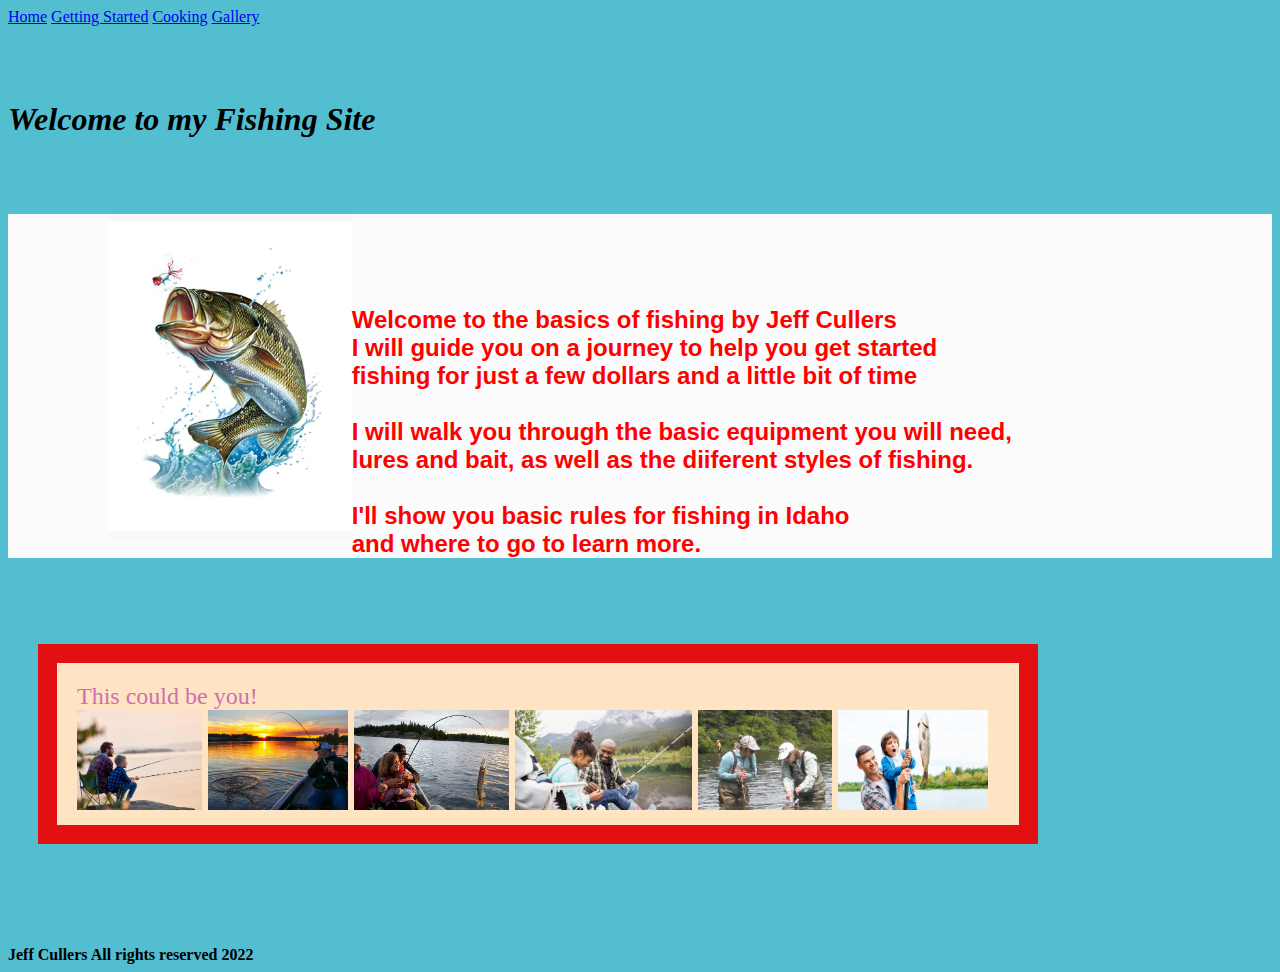
<file: index.html>
<!DOCTYPE html>
<html lang="en">
    <head>
        <title>Home</title>
       
      <link rel="stylesheet" href="style.css">

      
    
    </head>
<body style="background-color:rgb(83, 190, 207);" >

    
 
 
 
 
    
    
    <nav>
        <a href="index.html">Home</a>
        <a href="gettingstarted.html">Getting Started</a>
        <a href="cooking.html">Cooking</a>
        <a href="gallery.html">Gallery</a>
        </nav>
<br>
<br>
<br>
<h1>Welcome to my Fishing Site</h1>

<br>
<br>
<br>


<div>
    <div style="float: left">
    <img src="Bass jumping.jpg" height="325px" />
    </div>
    <div >
       <br>
       <br>
       <br>
       <br>
       <h2 style="color: red"> Welcome to the basics of fishing by Jeff Cullers <br>I will guide you on a journey to help you get started <br>fishing for just a few dollars and a little bit of time <br> 
        <br>I will walk you through the basic equipment you will need,<br> lures and bait, as well as the diiferent styles of fishing. <br>
        <br>I'll show you basic rules for fishing in Idaho <br>and where to go to learn more. </h2>
    </div>
    </div>
<br>
<br>
<p style="font-size:x-large">This could be you!
    <br>
    <img src="national-go-fishing-day-640x514.jpg" height="100px"/>   
    <img src="UG_Instagram_PickwickLake_jeffsamsel_47585516_284508418925555_1932982514983980239_n.jpg" height="100px"/>
    <img src="kid.jpg" height="100px"/>
    <img src="GettyImages-508066859-5905f6775f9b5810dce41c55.jpg" height="100px"/>
    <img src="Brook-Trout.jpg" height="100px"/>
    <img src="getty_517096495_2000133020009280143_314901.jpg" height="100px" width="150px"/>
</P>
<br>
<br>
<br>
<br>


    <footer><b>Jeff Cullers All rights reserved 2022</b></footer>

        <!---
        <div>Block-level element</div>
        <div>Block-level element</div>

        <span>Inline element</span>
        <span>Inline element</span>

<h4 class="smoke">CSS assignment</h4>


<div class="sticky">This is my sticky</div>

<div>
    <p>Lorem Ipsum is simply dummy text of the printing and typesetting industry. Lorem Ipsum has been the industry's standard dummy text ever since the 1500s, when an unknown printer took a galley of type and scrambled it to make a type specimen book. It has survived not only five centuries, but also the leap into electronic typesetting, remaining essentially unchanged. It was popularised in the 1960s with the release of Letraset sheets containing Lorem Ipsum passages, and more recently with desktop publishing software like Aldus PageMaker including versions of Lorem Ipsum.</p>
</div>
<p class="rainbow">Lorem Ipsum is simply dummy text of the printing and typesetting industry. Lorem Ipsum has been the industry's standard dummy text ever since the 1500s, when an unknown printer took a galley of type and scrambled it to make a type specimen book. It has survived not only five centuries, but also the leap into electronic typesetting, remaining essentially unchanged. It was popularised in the 1960s with the release of Letraset sheets containing Lorem Ipsum passages, and more recently with desktop publishing software like Aldus PageMaker including versions of Lorem Ipsum.</p>
<p class="largemouth">Lorem Ipsum is simply dummy text of the printing and typesetting industry. Lorem Ipsum has been the industry's standard dummy text ever since the 1500s, when an unknown printer took a galley of type and scrambled it to make a type specimen book. It has survived not only five centuries, but also the leap into electronic typesetting, remaining essentially unchanged. It was popularised in the 1960s with the release of Letraset sheets containing Lorem Ipsum passages, and more recently with desktop publishing software like Aldus PageMaker including versions of Lorem Ipsum.</p>
<p id="perch">Lorem Ipsum is simply dummy text of the printing and typesetting industry. Lorem Ipsum has been the industry's standard dummy text ever since the 1500s, when an unknown printer took a galley of type and scrambled it to make a type specimen book. It has survived not only five centuries, but also the leap into electronic typesetting, remaining essentially unchanged. It was popularised in the 1960s with the release of Letraset sheets containing Lorem Ipsum passages, and more recently with desktop publishing software like Aldus PageMaker including versions of Lorem Ipsum.</p>
<h3>Lorem Ipsum is simply dummy text of the printing and typesetting industry. Lorem Ipsum has been the industry's standard dummy text ever since the 1500s, when an unknown printer took a galley of type and scrambled it to make a type specimen book. It has survived not only five centuries, but also the leap into electronic typesetting, remaining essentially unchanged. It was popularised in the 1960s with the release of Letraset sheets containing Lorem Ipsum passages, and more recently with desktop publishing software like Aldus PageMaker including versions of Lorem Ipsum.</h3>
<h2>Test</h2>
<h1 id="crappie">
    This is my HTML assignment 2
</h1>


<h5 class="fry">This is an H5 heading</h5>

<div id="para">
    <p>This is a paragraph</p>
</div>


    <div class="absolute">This is my absolute;</div>
  
  
  



    <div>
<p>Change the color to green!</p>


</div>

<div class="pseudoclass">
    <p>Change the color to red!</p>
</div>
<h1 class="example">This is my main header</h1>

<h2 class="example example2">This is a H2 header</h2>

<section class="container">
    <p>This is my first paragraph</p>
    <a href="#">This is my first link</a>
</section>

<section>
    <p>This is my second paragraph</p>
    <a href="#">This is my second link</a>
</section>

<nav>
    <li>
        <p>This is my third paragraph</p>
        <a href="#">This is my third link</a>
    </li>
</nav>
<footer><b>Jeff Cullers All rights reserved 2022</b></footer>



















    
    <nav>
        <a href="#">Home</a>
        <a href="#">About</a>
        <a href="#">Media</a>
        </nav>






<header>
    <h1>Why You Should Stop ‘Gamifying’ Your Health and Fitness</h1>
</header>

<h3>You don't need to chase a fake goal to be able to chase a real goal.</h3>

<p><b>By Beth Skwarecki</b></p>


<img src="fitness.jpg" width="600px">

<p>Whenever there’s a task you don’t want to do, there’s a guaranteed way to feel worse about it: Just add a whole layer of guilt and disappointment on top. Streaks that you’ll inevitably break, badges you don’t care about, check-in notifications that bug you when you were just trying to relax. Ahh, gamification.</p>

<p>Before we talk about all the reasons gamification is bullshit, let’s talk about why games work the way they do. In a roleplaying game, you earn “experience points” as a metaphor for real-life experience. You earn fake money because it’s meant to mimic the concept of real-life money. You’re given a quest because, in real life, people work hard in pursuit of goals. Games have these metrics and structures because the game is <i>trying to imitate real life</i>.</p>


<p>Real life doesn’t require fake metrics. You don’t need to rack up XP, because you’re gaining actual experience. You don’t need a fake quest, because you’re on a real quest. Whether that’s deadlifting 500 pounds or seeing better cholesterol numbers the next time you go to the doctor, your health habits have real-world rewards and consequences.</p>


<section>
<h3><b>Aim for consistency, not streaks</b></h3>

<p>Streaks entertain you during good times with the explicit goal of heaping disappointment on you when you slip up. And they’re a particularly harmful type of misdirection, because people easily become more focused on the streak than on whatever reason they were doing the streak in the first place.</p>

<p>I argue here that, should you ever find yourself suckered into chasing a streak, you should break your streak before the streak breaks you. No health habit needs to be done every day without fail. Even aside from the fact that <u>days are good and often needed for physical and mental reasons</u>, do you think your body can tell the difference between 9,999 steps and 10,000?</p>

<ul>

    <li>Running a local 5K, and trying to finish in the top X percent of your age group.</li>
    <li>Competing in something like a powerlifting meet, where you try to put up the best possible total on meet day.</li>
    <li>Joining a recreational sports league, and getting to know the members of your softball/soccer/pickleball team while either crushing the competition or commiserating about your inability to do so.</li>


</ul>


</section>

<footer>2022. All Rights Reserved</footer>


<iframe width="560" height="315" src="https://www.youtube.com/embed/TIdQBHCyyo8"></iframe>

<header>
    <h1>Introduction</h1>
</header>
  

    
    
<p>This is a paragraph</p>

Lorem Ipsum is simply dummy text of the <br>printing and typesetting industry. Lorem Ipsum has been the industry's standard dummy text ever since the 1500s, <br>when an unknown printer took a galley of type and scrambled it to make a type specimen book. It has survived not only five centuries, but also the leap into electronic typesetting, remaining essentially unchanged. It was popularised in the 1960s with the release of Letraset sheets containing Lorem Ipsum passages, and more recently with desktop publishing software like Aldus PageMaker including versions of Lorem Ipsum

<div>
<ul>
    <li>Idaho</li>
    <li>Oregon</li>
    <li>California</li>
</ul>
</div>

<ol>
    <li>Idaho</li>
    <li>Oregon</li>
    <li>California</li>
</ol>

<p>Ted said, <q>HTML is the backbone of the web.</q></p>


<a href="https://www.daudisa.net/">This is my website</a>




<p>
<img src="nature.jpg" height=300px alt="Nicepicture of a sunset">



<p>


<audio controls>
    <source src="audio.mp3">
</audio>

<p>

<video controls>
    <source src="bear.mp4">
    </video>

</p>


<footer>
    <p>©Daud Isa. All Rights Reserved</p>
    </footer>


    <button>Click!</button>
-->
</body>
</html>
</file>
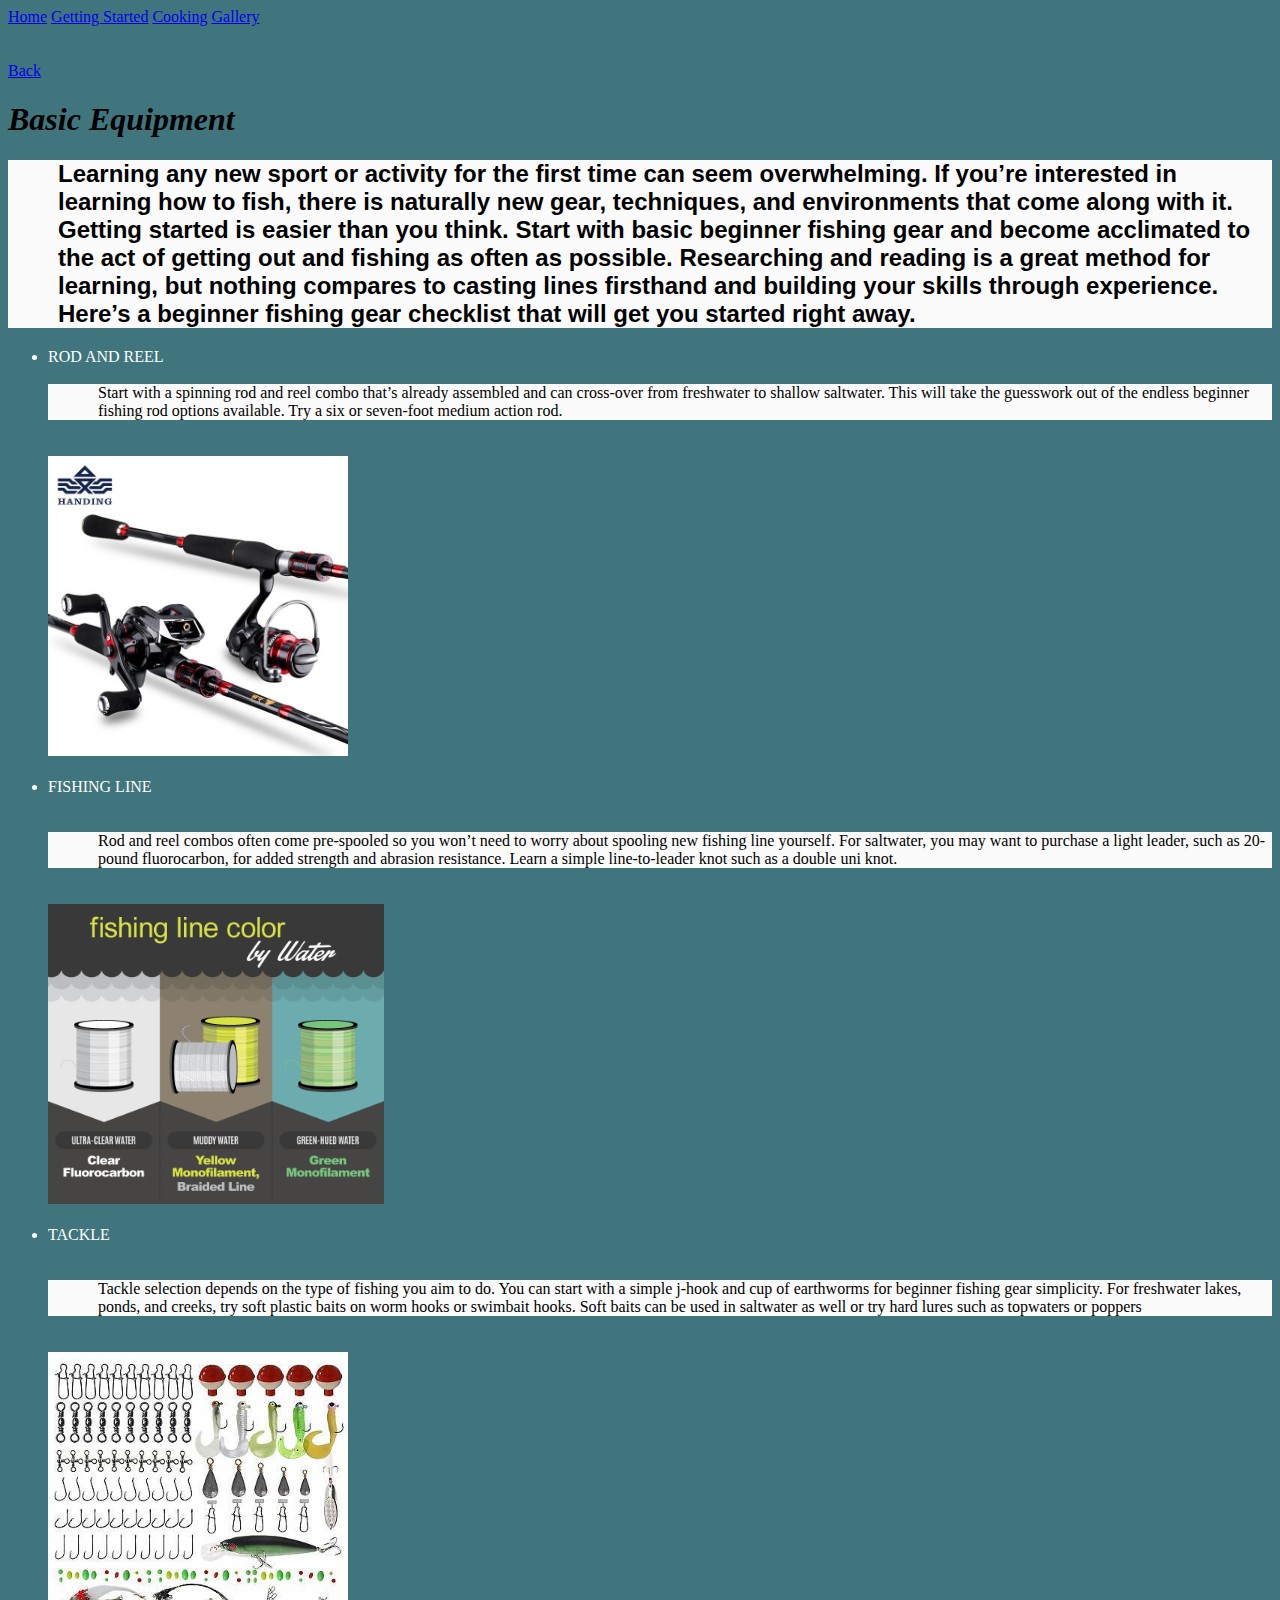
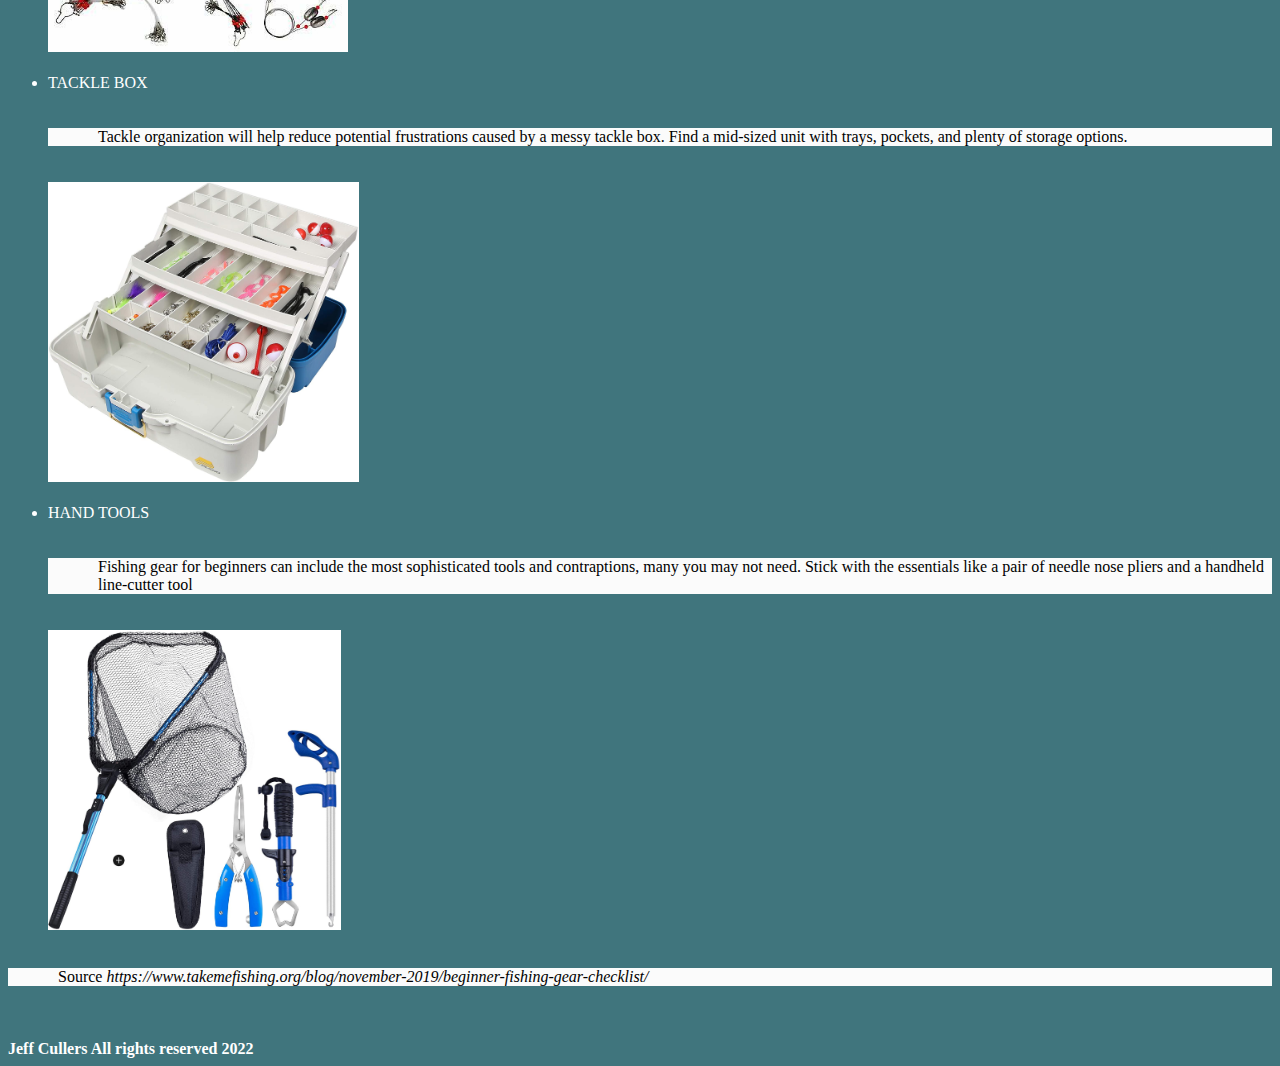
<file: Basicequipment.html>
<!DOCTYPE html>
<html lang="en">
    <head>
        <title>Equipment</title>
       
      <link rel="stylesheet" href="style.css">

      
    
    </head>
<body style="background-color:rgb(64, 117, 125);" >

    
 
 
 
 
    
    
    <nav>
        <a href="index.html">Home</a>
        <a href="gettingstarted.html">Getting Started</a>
        <a href="cooking.html">Cooking</a>
        <a href="gallery.html">Gallery</a>
        </nav>
        <br>
        <br>
        <nav>
          
            <a href="gettingstarted.html">Back</a>
            
            </nav>

<h1>Basic Equipment</h1>

<div>
<h2 style="color: #000;">
    Learning any new sport or activity for the first time can seem overwhelming. If you’re interested in learning how to fish, there is naturally new gear, techniques, and environments that come along with it. Getting started is easier than you think. Start with basic beginner fishing gear and become acclimated to the act of getting out and fishing as often as possible. Researching and reading is a great method for learning, but nothing compares to casting lines firsthand and building your skills through experience. Here’s a beginner fishing gear checklist that will get you started right away.  

</h2>

</div>
<ul>
<li style="color: white;">
    ROD AND REEL
    <br>
    <br>  
</li>
    <div>
        Start with a spinning rod and reel combo that’s already assembled and can cross-over from freshwater to shallow saltwater. This will take the guesswork out of the endless beginner fishing rod options available. Try a six or seven-foot medium action rod.  
    </div>
    <br>
    <br>
    <img src="rod and reel.jpg" height="300px"/>
    <br>
    <br>
<li style="color: white;">
    FISHING LINE   
</li>
<br>
    <br>
    <div>
        Rod and reel combos often come pre-spooled so you won’t need to worry about spooling new fishing line yourself. For saltwater, you may want to purchase a light leader, such as 20-pound fluorocarbon, for added strength and abrasion resistance. Learn a simple line-to-leader knot such as a double uni knot.  
    </div>
    <br>
    <br>
    <img src="line.png" height="300px"/>
    <br>
    <br>
<li style="color: white;">
    TACKLE  
</li>
<br>
    <br>
    <div>
        Tackle selection depends on the type of fishing you aim to do. You can start with a simple j-hook and cup of earthworms for beginner fishing gear simplicity. For freshwater lakes, ponds, and creeks, try soft plastic baits on worm hooks or swimbait hooks. Soft baits can be used in saltwater as well or try hard lures such as topwaters or poppers  
    </div>
    <br>
    <br>
    <img src="tackle.jpg" height="300px"/>
    <br>
    <br>
<li style="color: white;">
    TACKLE BOX  
</li>
<br>
    <br>
    <div>
        Tackle organization will help reduce potential frustrations caused by a messy tackle box. Find a mid-sized unit with trays, pockets, and plenty of storage options. 
    </div>
    <br>
    <br>
    <img src="box.jpg" height="300px"/>
    <br>
    <br>
<li style="color: white;">
    HAND TOOLS   
</li>
<br>
    <br>
    <div>
        Fishing gear for beginners can include the most sophisticated tools and contraptions, many you may not need. Stick with the essentials like a pair of needle nose pliers and a handheld line-cutter tool  
    </div>
    <br>
    <br>
    <img src="tools.jpg" height="300px"/>
    <br>
    <br>

</ul>
<div>
    Source   <i>https://www.takemefishing.org/blog/november-2019/beginner-fishing-gear-checklist/</i>
</div>
<br>
<br>
<br>
<footer style="color: white;"><b>Jeff Cullers All rights reserved 2022</b></footer>

</html>
</file>
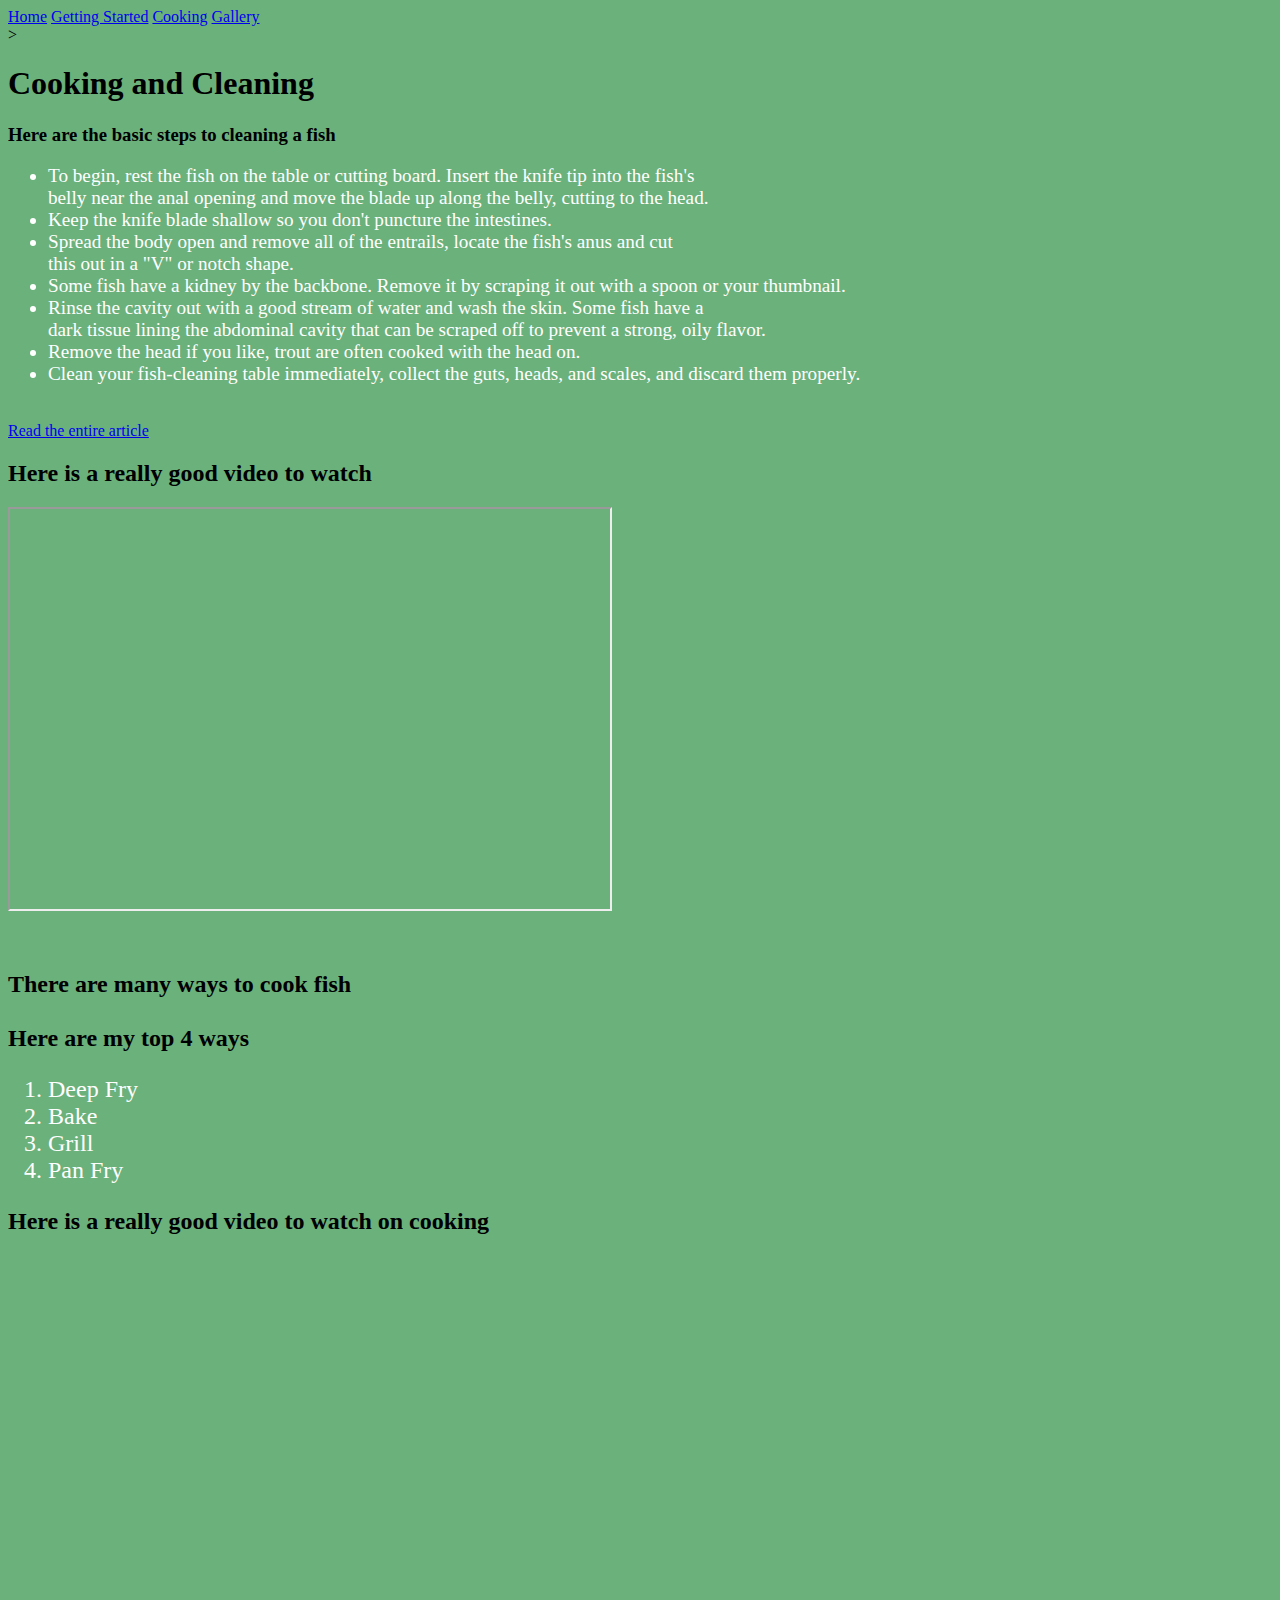
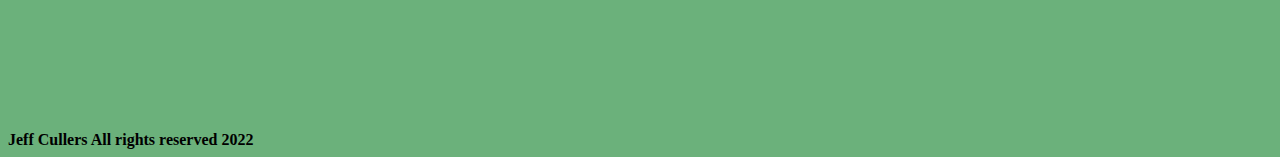
<file: cooking.html>
<!DOCTYPE html>
<html lang="en">
    <head>
        <title>Cooking</title>
    </head>
    <nav>
        <a href="index.html">Home</a>
        <a href="gettingstarted.html">Getting Started</a>
        <a href="cooking.html">Cooking</a>
        <a href="gallery.html">Gallery</a>
        </nav>

<body style="background-color:rgb(107, 177, 123);" ></body>>
   <header> <h1>Cooking and Cleaning</h1>
   </header>

   
   
    <p><h3>Here are the basic steps to cleaning a fish</h3></em></p>
    <ul style="color: white; font-size: larger;">
        <li>
            To begin, rest the fish on the table or cutting board. Insert the knife tip into the fish's<br> belly near the anal opening and move the blade up along the belly, cutting to the head.
        </li>
        <li>
            Keep the knife blade shallow so you don't puncture the intestines.
        </li>
        
        <li>
            Spread the body open and remove all of the entrails, locate the fish's anus and cut<br> this out in a "V" or notch shape.
        </li>
        <li>
            Some fish have a kidney by the backbone. Remove it by scraping it out with a spoon or your thumbnail.
        </li>
        <li>
            Rinse the cavity out with a good stream of water and wash the skin. Some fish have a <br>dark tissue lining the abdominal cavity that can be scraped off to prevent a strong, oily flavor.
        </li>
        <li>
            Remove the head if you like, trout are often cooked with the head on.
        </li>
        <li>
            Clean your fish-cleaning table immediately, collect the guts, heads, and scales, and discard them properly.
        </li>
    </ul>

    <p>
        <a href="https://www.takemefishing.org/how-to-fish/how-to-catch-fish/how-to-clean-a-fish/" target="_blank"> <br> Read the entire article</a>

        <h2>Here is a really good video to watch</h2>
</p>
   <header><b><section><iframe width="600" height="400" src="https://www.youtube.com/embed/apjhIAKDuX0" title="YouTube video player" frameborder="100" allow="accelerometer; autoplay; clipboard-write; encrypted-media; gyroscope; picture-in-picture" allowfullscreen></iframe></section></b></header>
   <br>
   <br>
    <p>
        <h2><b>There are many ways to cook fish <br> 
            <br>
            Here are my top 4 ways</b></h2>
    </p>

   <ol style="color: white; font-size: x-large;">
       <li>
           Deep Fry
       </li>
       <li>
            Bake 
       </li>
       <li>
            Grill
       </li>
       <li>
            Pan Fry
       </li>
    
    
    </ol>

    <h2>Here is a really good video to watch on cooking</h2>
   <header><b><section><iframe width="600" height="400" src="https://www.youtube.com/embed/Cs1iH97sFpM" title="YouTube video player" frameborder="0" allow="accelerometer; autoplay; clipboard-write; encrypted-media; gyroscope; picture-in-picture" allowfullscreen></iframe></section></b></header>
   <br>
   <br>
   <br>
   <br>

   <footer><b>Jeff Cullers All rights reserved 2022</b></footer>
</html>
</file>
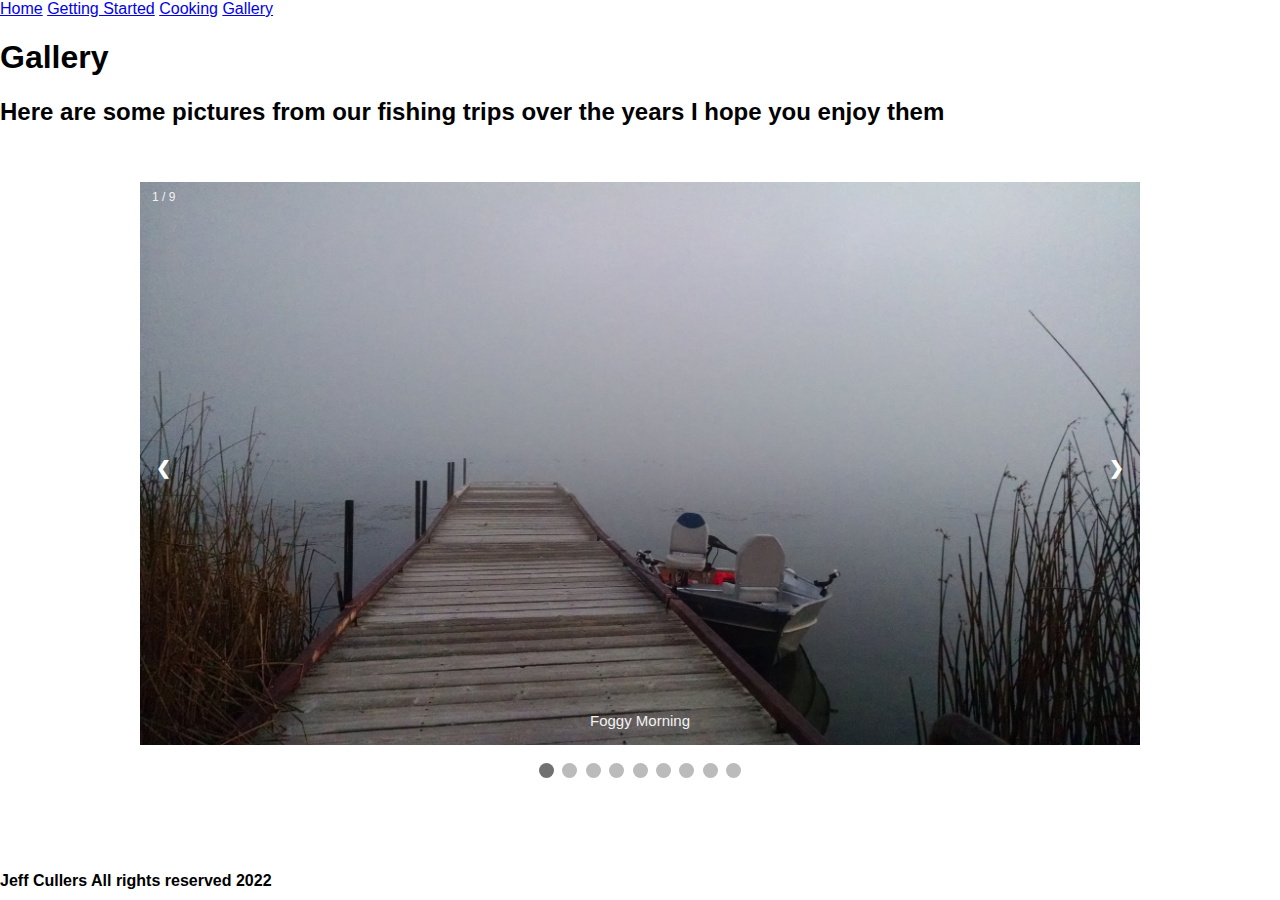
<file: gallery.html>
<!DOCTYPE html>
<html lang="en">
    <head>
        <title>gallery</title>
    </head>
    <nav>
      <a href="index.html">Home</a>
      <a href="gettingstarted.html">Getting Started</a>
      <a href="cooking.html">Cooking</a>
      <a href="gallery.html">Gallery</a>
      </nav>
      
    <meta name="viewport" content="width=device-width, initial-scale=1">
    <style>
      
    * {box-sizing: border-box}
    body {font-family: Verdana, sans-serif; margin:0}
    .mySlides {display: none}
    img {vertical-align: middle;}
    
    /* Slideshow container */
    .slideshow-container {
      max-width: 1000px;
      position: relative;
      margin: auto;
    }
    
    /* Next & previous buttons */
    .prev, .next {
      cursor: pointer;
      position: absolute;
      top: 50%;
      width: auto;
      padding: 16px;
      margin-top: -22px;
      color: white;
      font-weight: bold;
      font-size: 18px;
      transition: 0.6s ease;
      border-radius: 0 3px 3px 0;
      user-select: none;
    }
    
    /* Position the "next button" to the right */
    .next {
      right: 0;
      border-radius: 3px 0 0 3px;
    }
    
    /* On hover, add a black background color with a little bit see-through */
    .prev:hover, .next:hover {
      background-color: rgba(0,0,0,0.8);
    }
    
    /* Caption text */
    .text {
      color: #f2f2f2;
      font-size: 15px;
      padding: 8px 12px;
      position: absolute;
      bottom: 8px;
      width: 100%;
      text-align: center;
    }
    
    /* Number text (1/3 etc) */
    .numbertext {
      color: #f2f2f2;
      font-size: 12px;
      padding: 8px 12px;
      position: absolute;
      top: 0;
    }
    
    /* The dots/bullets/indicators */
    .dot {
      cursor: pointer;
      height: 15px;
      width: 15px;
      margin: 0 2px;
      background-color: #bbb;
      border-radius: 50%;
      display: inline-block;
      transition: background-color 0.6s ease;
    }
    
    .active, .dot:hover {
      background-color: #717171;
    }
    
    /* Fading animation */
    .fade {
      animation-name: fade;
      animation-duration: 1.5s;
    }
    
    @keyframes fade {
      from {opacity: .4} 
      to {opacity: 1}
    }
    
    /* On smaller screens, decrease text size */
    @media only screen and (max-width: 300px) {
      .prev, .next,.text {font-size: 11px}
    }
    </style>
    </head>
    <body>
      <header> <h1>Gallery</h1>
      </header>

      <Section>
        <h2>
          Here are some pictures from our fishing trips over the years             I hope you enjoy them
        </h2>

      </Section>
      <br>
      <br>

    <div class="slideshow-container">
    
    <div class="mySlides fade">
      <div class="numbertext">1 / 9</div>
      <img src="fog.jpg" style="width:100%">
      <div class="text">Foggy Morning</div>
    </div>
    
    <div class="mySlides fade">
      <div class="numbertext">2 / 9</div>
      <img src="joc 1.jpg" style="width:100%">
      <div class="text">It's all about that Bass</div>
    </div>
    
    <div class="mySlides fade">
      <div class="numbertext">3 / 9</div>
      <img src="jeff 1.jpg" style="width:100%">
      <div class="text">Not to be outdone</div>
    </div>

    <div class="mySlides fade">
      <div class="numbertext">4 / 9</div>
      <img src="boat 1.jpg" style="width:100%">
      <div class="text">Captain Jocelyn and First Mate Baloo</div>
    </div>

    <div class="mySlides fade">
      <div class="numbertext">5 / 9</div>
      <img src="boat 2.jpg" style="width:100%">
      <div class="text">This is the life</div>
    </div>

    <div class="mySlides fade">
      <div class="numbertext">6 / 9</div>
      <img src="boat 3.jpg" style="width:100%">
      <div class="text">My turn to captain the boat</div>
    </div>
    
    <div class="mySlides fade">
      <div class="numbertext">7 / 9</div>
      <img src="fish.jpg" style="width:100%">
      <div class="text">Good day on the lake</div>
    </div>

    <div class="mySlides fade">
      <div class="numbertext">8 / 9</div>
      <img src="fish 2.jpg" style="width:100%">
      <div class="text">Big fish fry on the way</div>
    </div>

    <div class="mySlides fade">
      <div class="numbertext">9 / 9</div>
      <img src="sunset.jpg" style="width:100%">
      <div class="text">Time to head in for the day</div>
    </div>
    
    <a class="prev" onclick="plusSlides(-1)">❮</a>
    <a class="next" onclick="plusSlides(1)">❯</a>
    
    </div>
    <br>
    
    <div style="text-align:center">
      <span class="dot" onclick="currentSlide(1)"></span> 
      <span class="dot" onclick="currentSlide(2)"></span> 
      <span class="dot" onclick="currentSlide(3)"></span> 
      <span class="dot" onclick="currentSlide(4)"></span> 
      <span class="dot" onclick="currentSlide(5)"></span> 
      <span class="dot" onclick="currentSlide(6)"></span>
      <span class="dot" onclick="currentSlide(7)"></span> 
      <span class="dot" onclick="currentSlide(8)"></span> 
      <span class="dot" onclick="currentSlide(9)"></span>
    </div>
    
    <script>
    let slideIndex = 1;
    showSlides(slideIndex);
    
    function plusSlides(n) {
      showSlides(slideIndex += n);
    }
    
    function currentSlide(n) {
      showSlides(slideIndex = n);
    }
    
    function showSlides(n) {
      let i;
      let slides = document.getElementsByClassName("mySlides");
      let dots = document.getElementsByClassName("dot");
      if (n > slides.length) {slideIndex = 1}    
      if (n < 1) {slideIndex = slides.length}
      for (i = 0; i < slides.length; i++) {
        slides[i].style.display = "none";  
      }
      for (i = 0; i < dots.length; i++) {
        dots[i].className = dots[i].className.replace(" active", "");
      }
      slides[slideIndex-1].style.display = "block";  
      dots[slideIndex-1].className += " active";
    }
    </script>
    <br>
    <br>
    <br>
    <br>
    <br>

   <footer><b>Jeff Cullers All rights reserved 2022</b></footer>
</html>
</file>
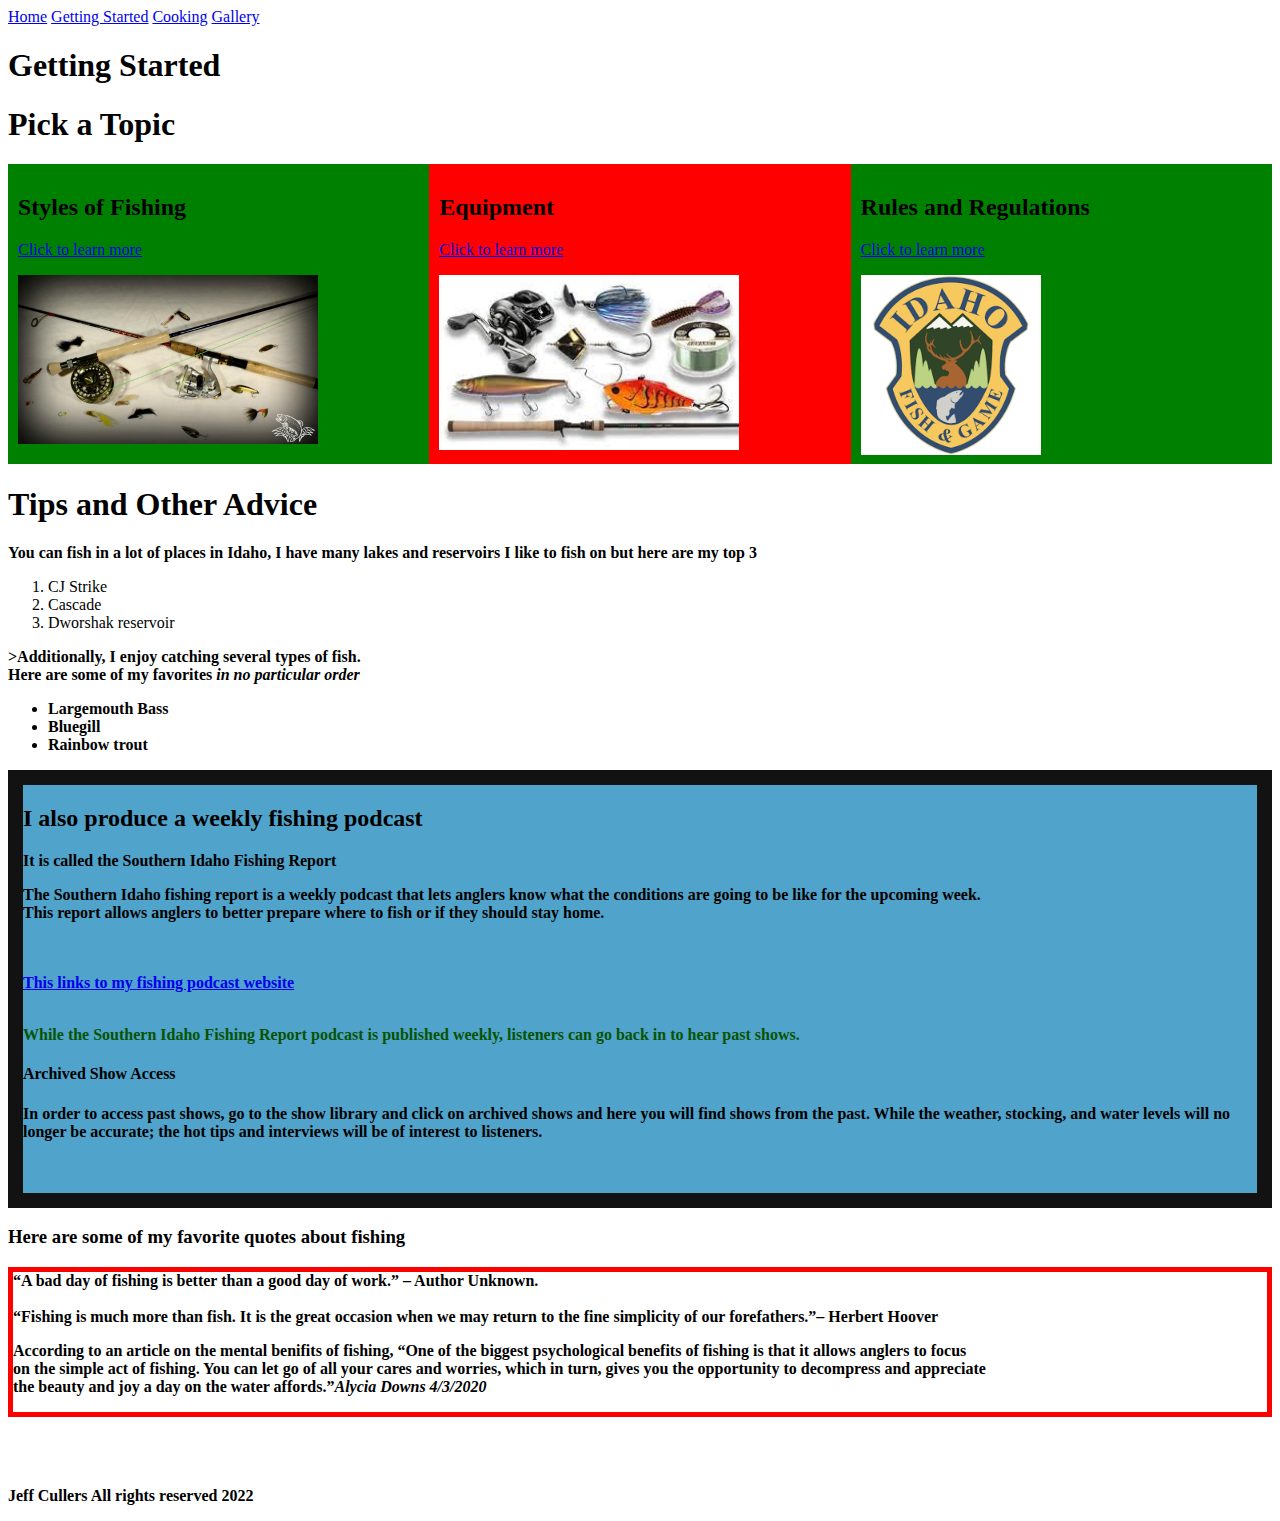
<file: gettingstarted.html>
<!DOCTYPE html>
<html lang="en">
    <head>
        <title>getting started</title>

        <style>
       
       .thin-red-border {
    border-color: red;
    border-width: 5px;
    border-style: solid
       }

       .thick-black-border {
    border-color: rgb(18, 18, 18);
    border-width: 15px;
    border-style: solid;
    background-color: rgb(80, 163, 202);
       }

       * {
  box-sizing: border-box;
}

/* Create three equal columns that floats next to each other */
.column {
  float: left;
  width: 33.33%;
  padding: 10px;
  height: 300px; /* Should be removed. Only for demonstration */
}

/* Clear floats after the columns */
.row:after {
  content: "";
  display: table;
  clear: both;
}
        </style>
    </head>

    <nav>
        <a href="index.html">Home</a>
        <a href="gettingstarted.html">Getting Started</a>
        <a href="cooking.html">Cooking</a>
        <a href="Gallery.html">Gallery</a>
        </nav>

        

<body>
   <header> <h1>Getting Started</h1>
   </header>

   <header>
    
</header>

<h1>Pick a Topic</h1>

<div class="row">
  <div class="column" style="background-color: green;">
    <h2>Styles of Fishing</h2>
    <p><a href="Styles.html" target="_blank">Click to learn more</a></p>
    <img src="Fly-Fishing-vs-Spin-Fishing-1.jpg" width="300px"/>
  </div>
  <div class="column" style="background-color: red;">
    <h2>Equipment</h2>
    <p><a href="Basicequipment.html" target="_blank">Click to learn more</a></p>
    <img src="equipment.jfif" width="300px"/>
  </div>
  <div class="column" style="background-color: green;">
    <h2>Rules and Regulations</h2>
    <p><a href="rulesandregulations.html" target="_blank">Click to learn more</a></p>
    <img src="ID fish and game.png" height="180px"/>
  </div>
</div>



<div>


<div class="list">





</div>

<h1>Tips and Other Advice</h1>



<P><b>You can fish in a lot of places in Idaho, I have many lakes and reservoirs I like to fish on but here are my top 3</b></P>

<div id="list2">
<ol>
    <li>
        CJ Strike
    </li>
    <li>
        Cascade
    </li>
    <li>
        Dworshak reservoir
    </li>

</ol>
</div>


<p><b>>Additionally, I enjoy catching several types of fish.<br>Here are some of my favorites <em> in no particular order</em></b</p>
<ul>
    <li>
        Largemouth Bass
    </li>
    <li>
        Bluegill
    </li>
    <li>
        Rainbow trout
    </li>
</ul>

<div  class="thick-black-border">
  <h2 >I also produce a weekly fishing podcast</h2>

      <summary>It is called the Southern Idaho Fishing Report</summary>
      <p>The Southern Idaho fishing report is a weekly podcast that lets anglers know what the conditions are going to be like for the upcoming week. <br>This report allows anglers to better prepare where to fish or if they should stay home.</p>
      <br>
      <br>
      <a href="https://southernidahofishing.com/blog/" target="_blank">This links to my fishing podcast website</a>
      <br>
      <br>
      <p><span style="color:rgb(7, 83, 4)"> While the Southern Idaho Fishing Report podcast is published weekly, listeners can go back in to hear past shows.</span></p>
      
      <aside>
      <h4>Archived Show Access</h4>
      <p>In order to access past shows, go to the show library and click on archived shows and here you will find shows from the past. While the weather, stocking, and water levels will no longer be accurate; the hot tips and interviews will be of interest to listeners.</p>
      </aside>
      <br>
      <br>   
</div>


<p>
    <h3 >Here are some of my favorite quotes about fishing</h3>
    <div class="thin-red-border">
        <q>A bad day of fishing is better than a good day of work.</q> – Author Unknown.
        <br>
        <br>
    
        <q>Fishing is much more than fish. It is the great occasion when we may return to the fine simplicity of our forefathers.</q>– Herbert Hoover
    
        <p>According to an article on the mental benifits of fishing, <q>One of the biggest psychological benefits of fishing is that it allows anglers to focus <br>on the simple act of fishing.  You can let go of all your cares and worries, which in turn, gives you the opportunity to decompress and appreciate <br>the beauty and joy a day on the water affords.</q><cite>Alycia Downs 4/3/2020</cite></p>
      </div> 
</p>









<br>
<br>
<br>

   <footer><b>Jeff Cullers All rights reserved 2022</b></footer>
</p>
</html>
</file>
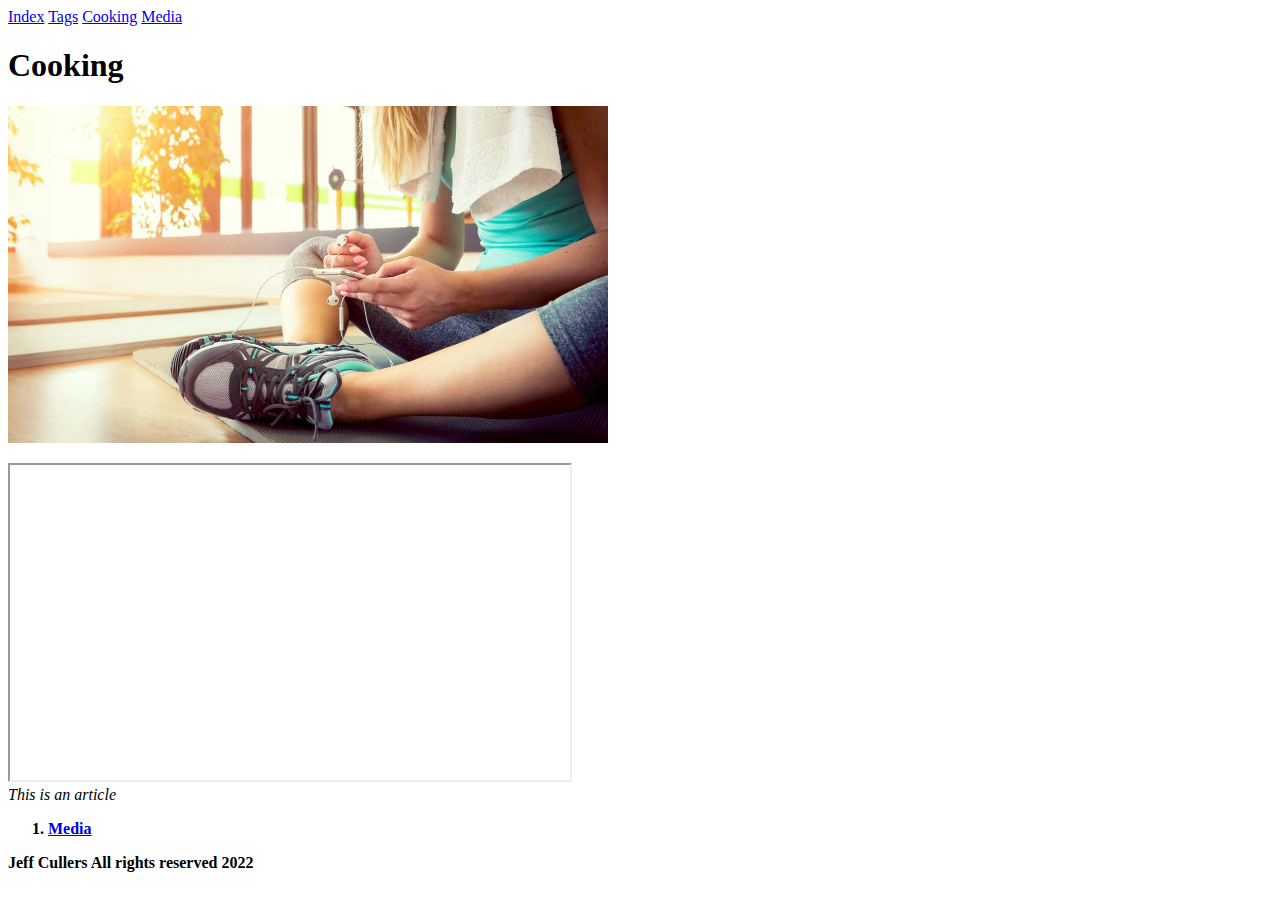
<file: nested.html>
<!DOCTYPE html>
<html lang="en">
    <head>
        <title>Cooking</title>
    </head>
    <nav>
        <a href="index.html">Index</a>
        <a href="tags.html">Tags</a>
        <a href="cooking.html">Cooking</a>
        <a href="gallery.html">Media</a>
        </nav>

<body>
   <header> <h1>Cooking</h1>
   </header>

   
   <div><p><main><img src="fitness.jpg" width=600px alt="girl looking at phone"></main></p></div>
   <header><b><section><iframe width="560" height="315" src="https://www.youtube.com/embed/TIdQBHCyyo8"></iframe></section></b></header>
   <i><article><em>This is an article</em></article></i>
   <b><ol><li><a href=“media.html”>Media</a></li></ol></b>
   

   <footer><b>Jeff Cullers All rights reserved 2022</b></footer>
</html>
</file>
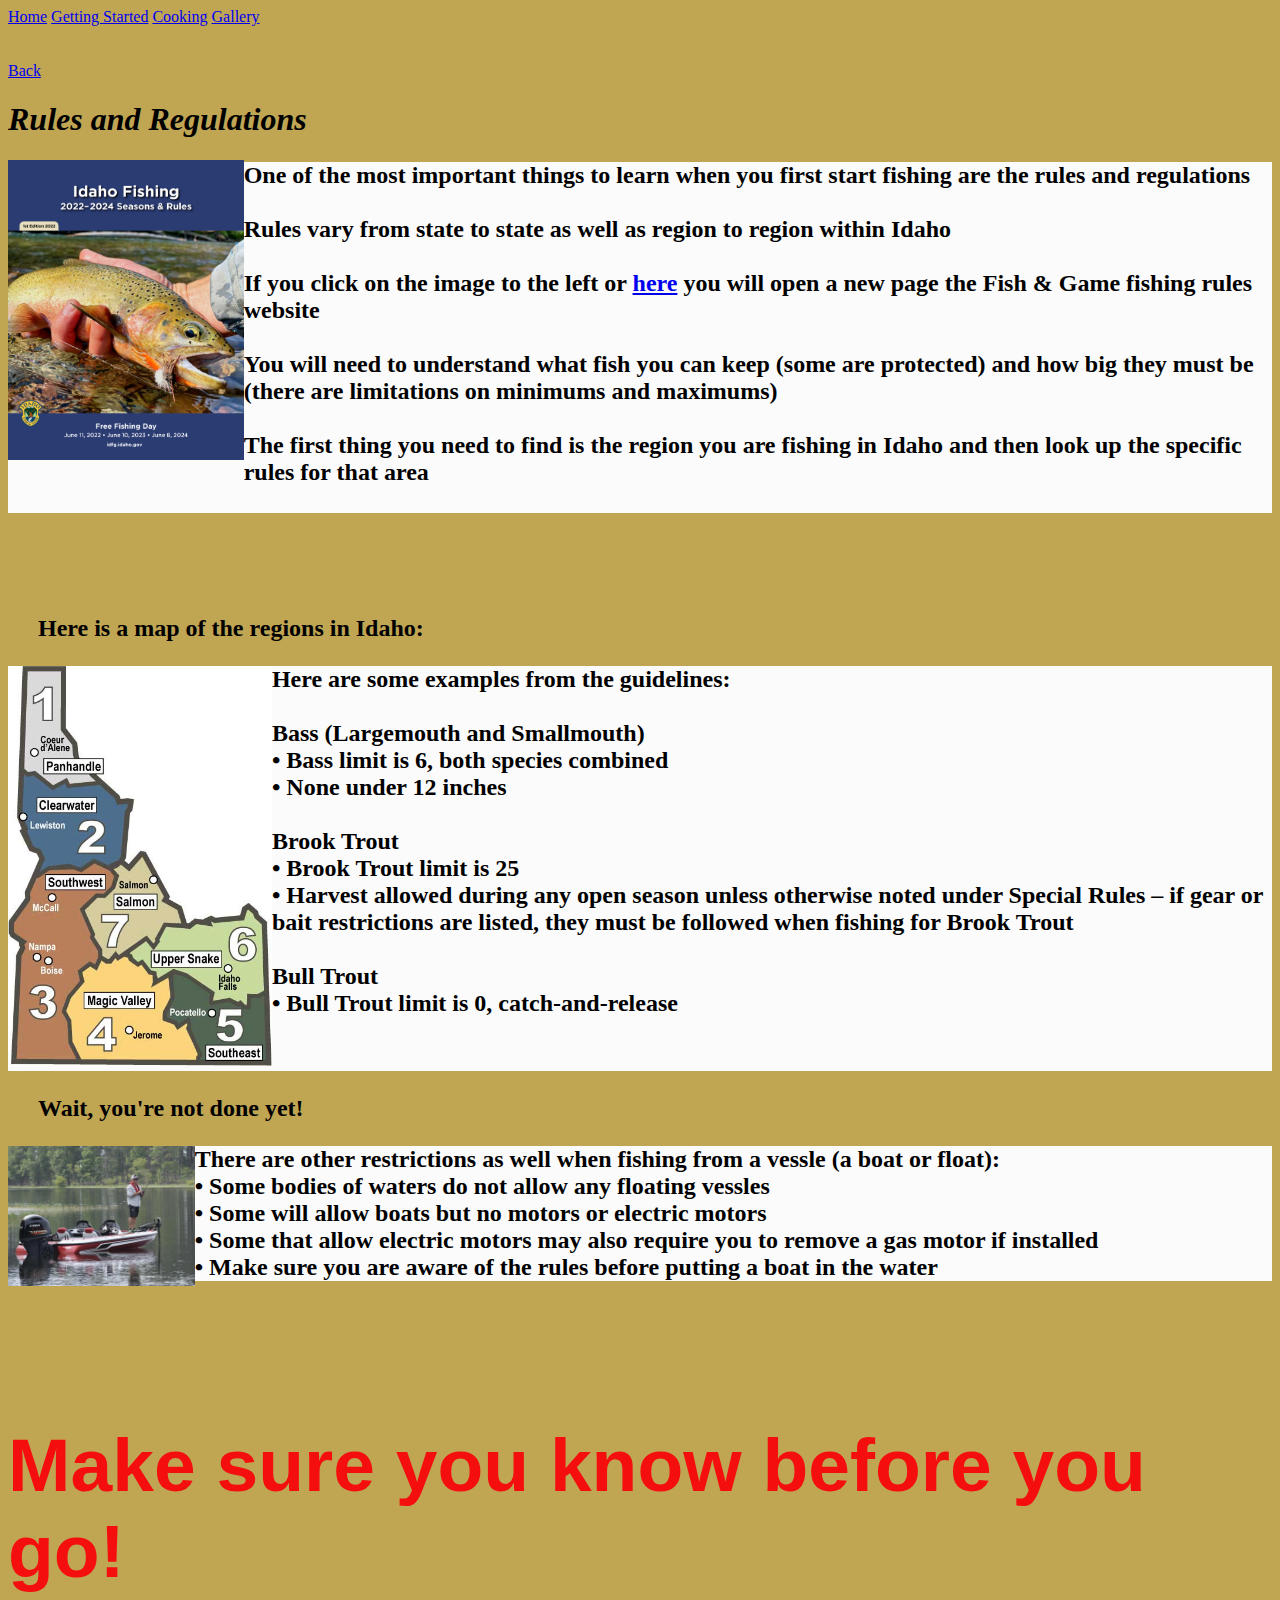
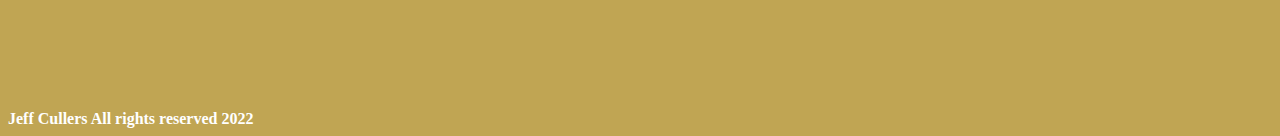
<file: rulesandregulations.html>
<!DOCTYPE html>
<html lang="en">
    <head>
        <title>Rules</title>
       
      <link rel="stylesheet" href="style.css">

      
    
    </head>
<body style="background-color:rgb(192, 165, 83);" >

    
 
 
 
 
    
    
    <nav>
        <a href="index.html">Home</a>
        <a href="gettingstarted.html">Getting Started</a>
        <a href="cooking.html">Cooking</a>
        <a href="gallery.html">Gallery</a>
        </nav>
        <br>
        <br>
        <nav>
          
            <a href="gettingstarted.html">Back</a>
            
            </nav>

<h1>Rules and Regulations</h1>

<a href="https://idfg.idaho.gov/rules/fish" target="_blank"> <img src="idaho_fishing_2022-2024_seasons_and_rules_booklet_cover.png" height="300px" style="float: left;"/></a>

<div>
    <h3>
        One of the most important things to learn when you first start fishing are the rules and regulations <br>
        <br>
        Rules vary from state to state as well as region to region within Idaho
        <br>
        <br>
        If you click on the image to the left or <a href="https://idfg.idaho.gov/rules/fish" target="_blank">here</a> you will open a new page the Fish & Game fishing rules website
        <br>
        <br>
        You will need to understand what fish you can keep (some are protected) and how big they must be (there are limitations on minimums and maximums)
        <br>
        <br>
        The first thing you need to find is the region you are fishing in Idaho and then look up the specific rules for that area
        <br>
        <br>
       
    </h3>
</div>
<br>
<br>
<br>
<section>

    <h3 style="font-size: x-large;">
        Here is a map of the regions in Idaho:
    </h3>


<img src="region.jpg" height="400px" style="float: left;"/> 
<div>
   <h3>
      Here are some examples from the guidelines:
      <br>
      <br>
      Bass (Largemouth and Smallmouth) <br>
• Bass limit is 6, both species combined <br>
• None under 12 inches
<br>
<br>
Brook Trout <br>
• Brook Trout limit is 25 <br>
• Harvest allowed during any open season unless otherwise 
noted under Special Rules – if gear or bait restrictions 
are listed, they must be followed when fishing for Brook 
Trout
<br>
<br>
Bull Trout <br>
• Bull Trout limit is 0, catch-and-release 
<br>
<br>
<br>
   </h3>
</div>
</section>

<h3 style="font-size: x-large;">
    Wait, you're not done yet!
</h3>

<img src="boat.jpg" height="140px" style="float: left;"/> 
<div>
    <h3>
        There are other restrictions as well when fishing from a vessle (a boat or float): <br>
        • Some bodies of waters do not allow any floating vessles <br>
        • Some will allow boats but no motors or electric motors <br>
        • Some that allow electric motors may also require you to remove a gas motor if installed <br>
        • Make sure you are aware of the rules before putting a boat in the water
    </h3>
</div>
<br>
<br>
<br>
<h2 style="color: rgb(244, 14, 14); font-size: 75px;">
    Make sure you know before you go!
</h2>

<br>
<br>
<br>
<footer style="color: white;"><b>Jeff Cullers All rights reserved 2022</b></footer>

</html>
</file>
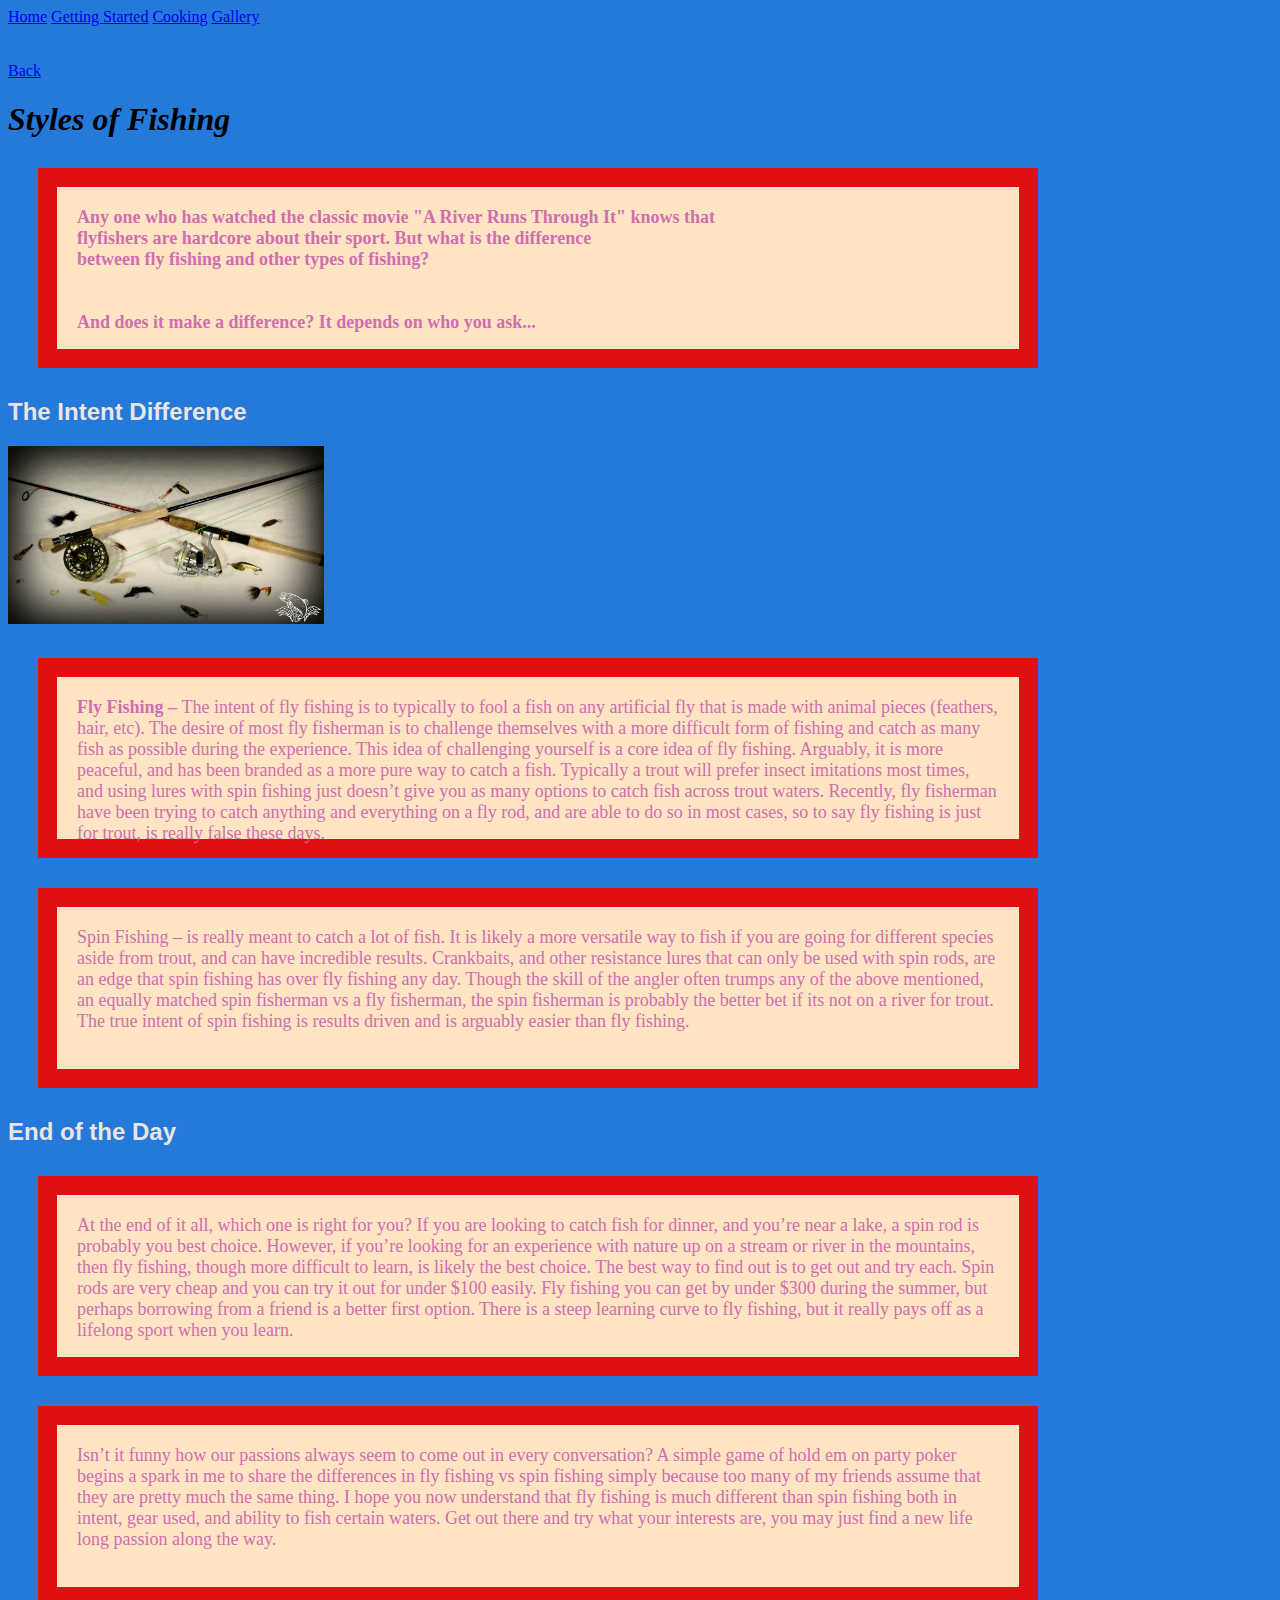
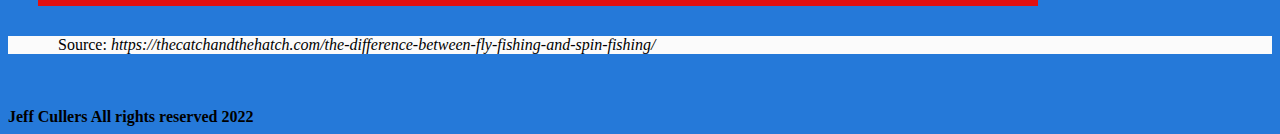
<file: Styles.html>
<!DOCTYPE html>
<html lang="en">
    <head>
        <title>Styles</title>
       
      <link rel="stylesheet" href="style.css">

      
    
    </head>
<body style="background-color:rgb(37, 121, 217);" >

    
 
 
 
 
    
    
    <nav>
        <a href="index.html">Home</a>
        <a href="gettingstarted.html">Getting Started</a>
        <a href="cooking.html">Cooking</a>
        <a href="gallery.html">Gallery</a>
        </nav>
        <br>
        <br>
        <nav>
          
            <a href="gettingstarted.html">Back</a>
            
            </nav>

<h1>Styles of Fishing</h1>

<p><b>Any one who has watched the classic movie "A River Runs Through It" knows that <br>flyfishers are hardcore about their sport. But what is the difference <br>between fly fishing and other types of fishing?
<br> 
<br>
<br>And does it make a difference? It depends on who you ask...</b></p>


    <h2>The Intent Difference</h2>
      
        <img src="Fly-Fishing-vs-Spin-Fishing-1.jpg" style="width:25%"> 
        <p>
    <b>Fly Fishing – </b>The intent of fly fishing is to typically to fool a fish on any artificial fly that is made with animal pieces (feathers, hair, etc). The desire of most fly fisherman is to challenge themselves with a more difficult form of fishing and catch as many fish as possible during the experience. This idea of challenging yourself is a core idea of fly fishing. Arguably, it is more peaceful, and has been branded as a more pure way to catch a fish. Typically a trout will prefer insect imitations most times, and using lures with spin fishing just doesn’t give you as many options to catch fish across trout waters. Recently, fly fisherman have been trying to catch anything and everything on a fly rod, and are able to do so in most cases, so to say fly fishing is just for trout, is really false these days.
</p>
       
 <p>   Spin Fishing – is really meant to catch a lot of fish. It is likely a more versatile way to fish if you are going for different species aside from trout, and can have incredible results. Crankbaits, and other resistance lures that can only be used with spin rods, are an edge that spin fishing has over fly fishing any day. Though the skill of the angler often trumps any of the above mentioned, an equally matched spin fisherman vs a fly fisherman, the spin fisherman is probably the better bet if its not on a river for trout. The true intent of spin fishing is results driven and is arguably easier than fly fishing.
</p>  
  <h2>End of the Day</h2>
    <p>At the end of it all, which one is right for you? If you are looking to catch fish for dinner, and you’re near a lake, a spin rod is probably you best choice. However, if you’re looking for an experience with nature up on a stream or river in the mountains, then fly fishing, though more difficult to learn, is likely the best choice.
    
    The best way to find out is to get out and try each. Spin rods are very cheap and you can try it out for under $100 easily. Fly fishing you can get by under $300 during the summer, but perhaps borrowing from a friend is a better first option. There is a steep learning curve to fly fishing, but it really pays off as a lifelong sport when you learn.
</p> 
   <p> Isn’t it funny how our passions always seem to come out in every conversation? A simple game of hold em on party poker begins a spark in me to share the differences in fly fishing vs spin fishing simply because too many of my friends assume that they are pretty much the same thing.
    
    I hope you now understand that fly fishing is much different than spin fishing both in intent, gear used, and ability to fish certain waters. Get out there and try what your interests are, you may just find a new life long passion along the way.  
</p>
</div>

<div>
    Source: <i>https://thecatchandthehatch.com/the-difference-between-fly-fishing-and-spin-fishing/</i>
</div>
<br>
<br>
<br>

<footer><b>Jeff Cullers All rights reserved 2022</b></footer>

</html>
</file>
<file: style.css>
h2 {   
    Color: rgb(235, 228, 228);
    font-family: 'Gill Sans', 'Gill Sans MT', Calibri, 'Trebuchet MS', sans-serif;
    text-align: left;
    }

p{
    background-color: bisque;
    font-size: large;
}
.center {
    display: block;
    margin-left: auto;
    margin-right: auto;
    
  }

h3{
    text-align: left;
    margin-left: 30px;
    font-size: x-large;
}


h1{
    font-style: italic;
    text-emphasis: ;
}
div{
    padding-left: 50px;
    

}

.rainbow { 
    background: rgb(137, 180, 221);
    font-size: 20px;
    text-align: center;
  }

.largemouth{
    border: 10px dashed green;
    padding: 50px 20px;
    font-family: Arial, Helvetica, sans-serif;

}


#crappie{
    border-top: 20px solid blue;
    border-bottom: 20px solid gray;
    border-left: 30px dashed yellow;
    border-right: 30px dashed red;

}

#perch{
    text-align: left;
    color: white;
    background-color: blueviolet;
}


div:hover {

    color: rgb(233, 88, 21);
    
    }

    .container { width: 960px; margin: 0 auto; height: 500px; }
    .container [class*='box'] { width:300px; height:200px; float: left; margin-right: 30px; }
    .container .box1 { background-color: #000; }
    .container .box2 { background-color: #999; }
    .container .box3 { background-color: #333; margin-right: 0; }

p{
    width: 1000px;
    height: 200px;
    padding: 20px;
    margin: 30px;
    border: 19px solid rgb(226, 16, 16);
}


#para p {

    color:#ff0000;

}


.smoke h4 {
    text-align: right;
}


.fry h5 {
    text-emphasis: bold;
}

p {
    color:rgb(207, 111, 175);
}


body {
    background: lightblue;
}

     
div {
    background-color: rgb(251, 251, 251);
}


.list {
    font-weight: bold;
    color: white;
}

#list2 {
    color: red
}
* {
box-sizing: border-box;
}
.column {
    float: left;
    width: 33.33%;
    padding: 10px;
    height: 300px; 
  }
  
  
  .row:after {
    content: "";
    display: table;
    clear: both;

/*
div {
    width: 100px;
    height: 100px;
    background-color: red;
    position: relative;
    animation-name: example;
    animation-duration: 4s;
  }


  @keyframes example {
    0%   {background-color:red; left:0px; top:0px;}
    25%  {background-color:yellow; left:200px; top:0px;}
    50%  {background-color:blue; left:200px; top:200px;}
    75%  {background-color:green; left:0px; top:200px;}
    100% {background-color:red; left:0px; top:0px;}


.absolute {
  position: absolute;
  top: 80px;
  right: 0;
  width: 200px;
  height: 100px;
  border: 3px solid #2411cf;
}


.sticky {
    position: -webkit-sticky;
    position: sticky;
    top: 0;
    padding: 5px;
    background-color: #cae8ca;
    border: 2px solid #4CAF50;
  }

 




.box {
    background-color: lightgrey;
    width: 500px;
    border: 35px solid yellowgreen;
    padding: 100px;
    margin: 50px;
    }


    p {
        background-color: yellowgreen;
        color: beige;
        margin: 40px 100px 40px 50px;
        } 




p {
    color: black;
    }
    h3 {
    color: rgb(15, 15, 15);
    }

    .example {
    color: red;
    }
    .example2 {
    background: rgb(18, 19, 18);
    }

    a{
        color: black;
    }

    .container a {
        color: green;
    }
    p {
        font-size: 32px!important;
    }
    p {
        font-size: 12px
    }
nav li a {
color: red;
}

nav a {
color: green;
}

a:link {
    color: red; 
}

a:visited {
    color: green;
}

a:hover {
    color: blueviolet;
}

a:active {
    color: maroon;
}


div:hover {
    color: rgb(41, 228, 41);

}
div.pseudoclass:hover {
    color: red;
}


div {
    background: red;
    
}

span {
    background: greenyellow;
    height: 50px;
    width: 300px;
    display: inline-block;
}
</file>
